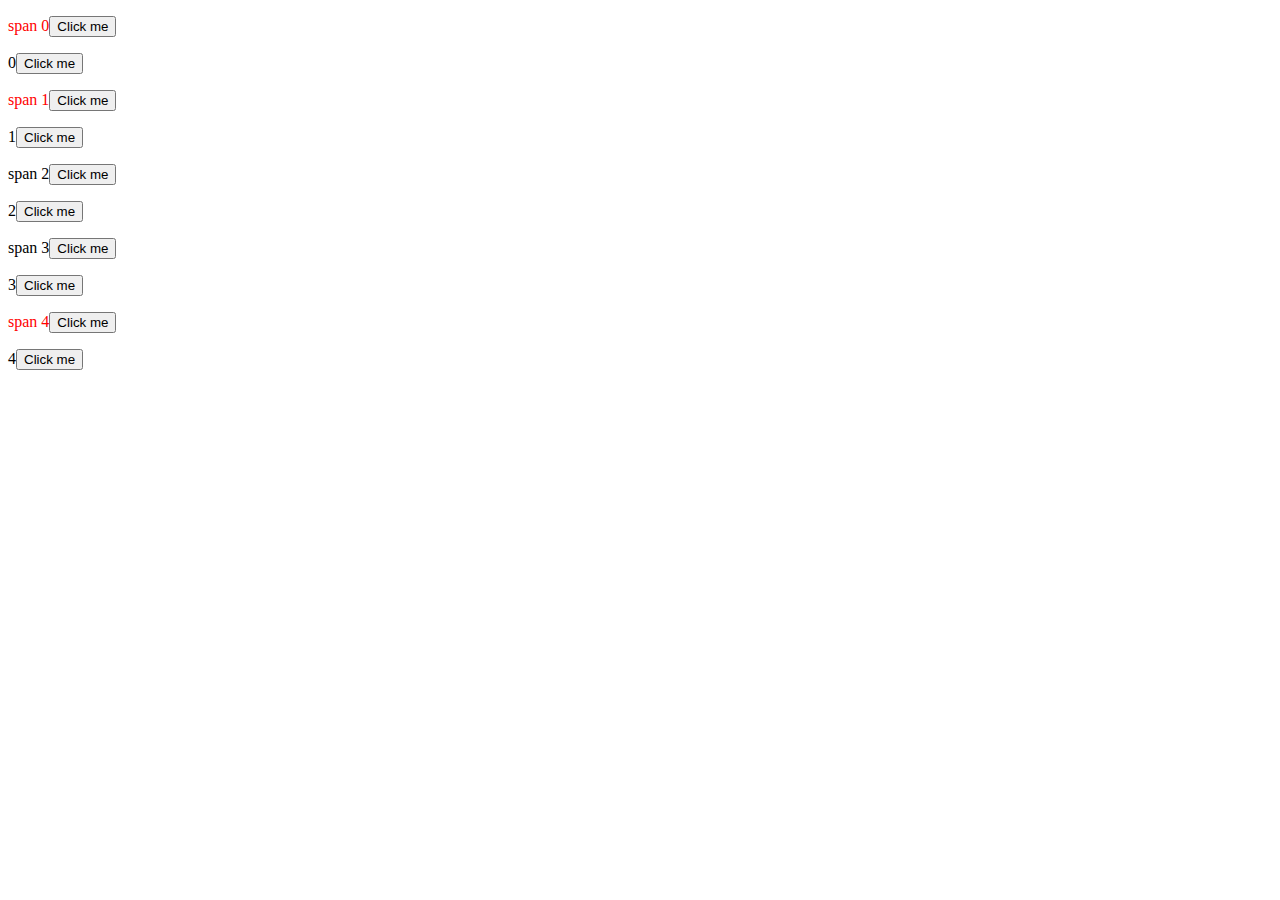
<file: 10.2/index.html>
<!DOCTYPE html>
<html>

<head>
    <meta charset="utf-8">
    <title>10.2</title>
    <meta name="viewport" content="width=device-width, initial-scale=1">
    <!--<link rel="stylesheet" href="css/style.css">-->
    <script src="https://ajax.googleapis.com/ajax/libs/jquery/3.2.1/jquery.min.js"></script>
</head>

<body>
    <div>
        <div>
            <p><span id="spanElem0">span 0</span></p>
        </div>
        <div>
            <p>0</p>
        </div>
        <div>
            <p><span id="spanElem1">span 1</span></p>
        </div>
        <div>
            <p>1</p>
        </div>
        <div>
            <p><span id="spanElem2">span 2</span></p>
        </div>
        <div>
            <p>2</p>
        </div>
        <div>
            <p><span id="spanElem3">span 3</span></p>
        </div>
        <div>
            <p>3</p>
        </div>
        <div>
            <p><span id="spanElem4">span 4</span></p>
        </div>
        <div>
            <p>4</p>
        </div>
    </div>
    <script type="text/javascript" src="scripts.js"></script>
</body>

</html>
</file>
